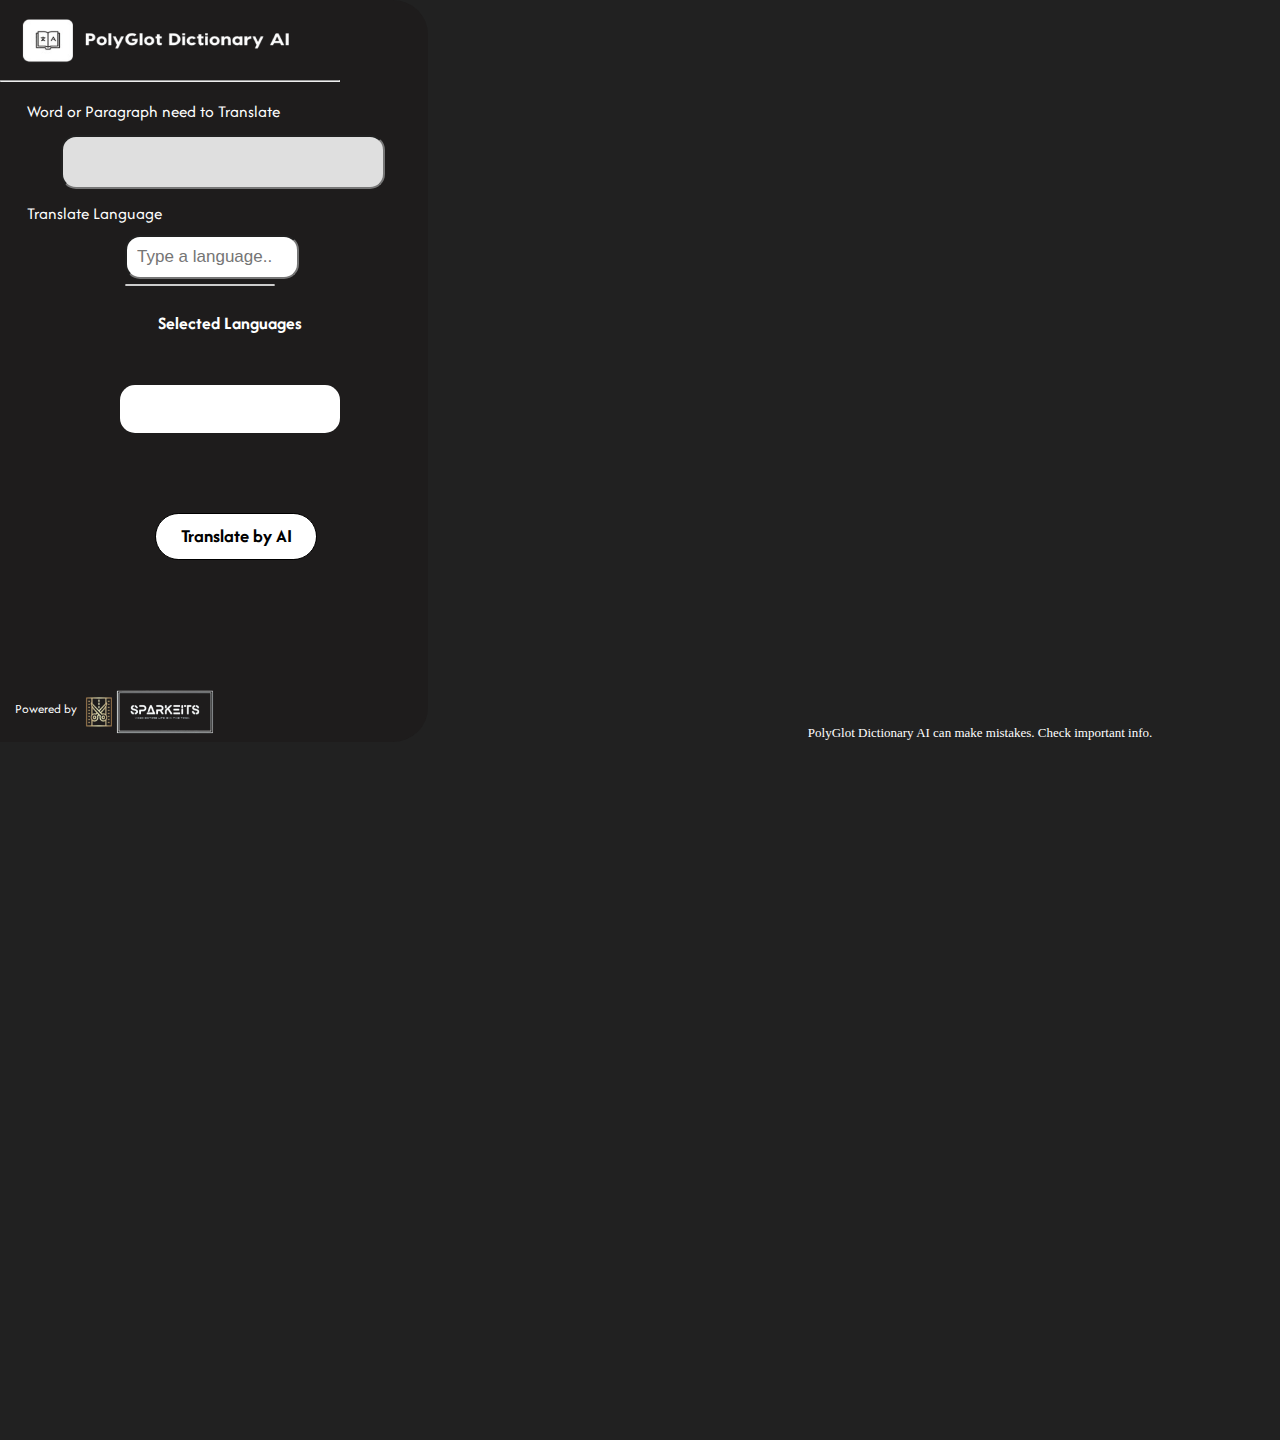
<file: Frontend/home.html>
<!DOCTYPE html>
<html lang="en">
<head>

    <!-- Metadata and Page Title -->
    <meta charset="UTF-8">
    <meta name="viewport" content="width=device-width, initial-scale=1.0">
    <title>PolyGlot Dictionary AI</title>

    <!-- Link to CSS Stylesheet -->
    <link href="styles.css" rel="stylesheet" as="style" >
    
  
    

</head>

<body>

  <div class="container">

    <div class="leftside">
      <div class="leftcontent">

        <img  class="logo"  src="src/logo.png" alt="images" >
      <hr class="line">
      <span class="text1">Word or Paragraph need to Translate</span>
  
      <input type="text" class="textbox1">

      <span class="text2">Translate Language</span>

      <div class="input-wrapper">
  
        <input type="text" id="languageInput" placeholder="Type a language.." autocomplete="off">
            
        <ul id="suggestionList" class="suggestions"></ul>
      </div>

      <h3 class="text3">Selected Languages</h3>

      <div id="selectedLanguageBox" class="result-box" >
        <span id="selectedLanguage"></span>
      </div>

      <div class="outer">
        <div class="button">
          <div class="text">Translate by AI</div>
        </div>
      </div>


       <span class="powerby">Powered by </span>

      <img  class="footer"  src="src/sparkeits.png" alt="images" >
    
    </div>
    </div>


      <div class="rightside">
        <div class="rightcontent">

        <div class="profile"><img src="src/profile.png" alt="images" class="profile"></div>

        <div class="dis"><span >PolyGlot Dictionary AI can make mistakes. Check important info.</span></div>

      </div>
      </div>
     

      </div>
     

    



        <script src="scripts.js" ></script>

        

</body>

</html>
</file>
<file: Frontend/styles.css>
@import url(https://fonts.googleapis.com/css?family=Afacad&display=swap);

* {
    margin: 0px;
    padding: 0px;

  }

  body {
    width: 100%;
    height: 1440px;
    overflow: hidden;
    background-color:#212121 ;
    -webkit-user-select: none; /* Safari */
  -ms-user-select: none; /* IE 10 and IE 11 */
  user-select: none; /* Standard syntax */
  }
  
  input:focus {
  
    outline: none;
  
  }

  .container{
    display: flex;
  overflow:hidden;
}
  
  .leftside{

    background: #1e1c1c;
    width: 504px;
    height: 742px;
    display: flex;
    border-top-right-radius: 35px;
    border-bottom-right-radius: 35px;
    overflow: hidden;
    
  }


.rightside{
  background: #212121;
  width: 1004px;
  height: 742px;
    display: flex;
    overflow: hidden;
}

.leftcontent{
  display: block;
  overflow: hidden;

}
  .logo{

    padding-top: 10px;
    padding-left: 10px;
    padding-bottom: 5px;
    width: 290px;
    height: 65px;
    display: block;

  }

.line{
  background-color: #fff;
  display: block;
  padding-left: 20px;
}

.text1{
  width: 373px;
  color: rgba(255,255,255,1);
  position: absolute;
  top: 100px;
  left: 27px;
  font-family: Afacad;
  font-weight: Medium;
  font-size: 17px;
  opacity: 1;
  text-align: left;
}


.textbox1{
  width: 320px;
height: 50px;
background: rgba(223,223,223,1);
opacity: 1;
position: absolute;
top: 135px;
left: 61px;
font-size:xx-large;
border-top-left-radius: 15px;
border-top-right-radius: 15px;
border-bottom-left-radius: 15px;
border-bottom-right-radius: 15px;
overflow: hidden;

}


.text2{
  width: 100px;
color: rgba(255,255,255,1);
position:relative;
top: 120px;
left: 27px;
font-family: Afacad;
font-weight: Medium;
font-size: 17px;
opacity: 1;

}


.input-wrapper {
position: relative;
width: 150px;
top: 130px;
left: 110px;
padding-left: 15px;
cursor: auto;

}


#languageInput {
width: 100%;
padding: 10px;
border-radius: 15px;
font-size: 17px;

}

.suggestions {
  list-style-type:none;
  padding: 0;
  margin: 5px 0;
  border: 1px solid #ccc;
  border-radius: 5px;
  max-height: 150px;
  overflow: auto;
  background-color: #fff;
 

  }
  
  .suggestions li {
  padding:9px;
  

  }
  
  .suggestions li:hover {
  background-color: #c2c2c2;
  }
  

  
  .text3{
  width: 163px;
  color: rgb(255, 255, 255);
  position: relative;
  top: 150px;
  left: 158px;
  font-family: Afacad;
  font-size: 18px;
  opacity: 1;
  
  }
  
  .result-box {
  margin-top: 200px;
  margin-left: 120px;
  padding: 10px;
  width: 200px;
  height: 28px;
  border-radius: 15px;
  background-color: #fff;
 
  
  } 
  
  #selectedLanguage {
  font-size: 25px;
  padding-left: 60px;
  color: #000000;
  font-weight: bold;
  }
  
  

  .powerby{
    width: 163px;
    color: rgba(255,255,255,1);
    position: absolute;
    top: 700px;
    left: 15px;
    font-family: Afacad;
    font-weight: Medium;
    font-size: 13px;
    opacity: 1;
    text-align: left;
    }

    
.footer{

  width: 200px;
  height: 130px;
  background-repeat: no-repeat;
  background-position: center center;
  background-size: cover;
  opacity: 1;
  position: absolute;
  top: 650px;
  left: 50px;
  overflow: hidden;
  }


  .rightcontent{
    display: block;
  }

  .profile{
    width: 50px;
    height: 50px;
    padding-left: 470px;
    padding-top: 5px;
    }
    
  .dis{
    padding-top: 670px;
    font-size: small;
    color: #fff;
    padding-left: 380px;
  }
    
.outer{
  padding-left: 155px;
  padding-top: 80px;
}
  
.button {
  border: 1px solid black;
  border-radius: 35px;
  width: 160px;
  height: 45px;
  display: block;
  background: linear-gradient(to right, black 50%, white 50%);
  background-size: 200% 100%;
  background-position: right bottom;
  transition: all .3s ease-out;
}

.button:hover {
  background-position: left bottom;
}

.text {
  text-align: center;
  font-size: 19px;
  line-height: 30px; 
  color: black;
  transition: all .1s ease-out;
  padding-top: 6.5px;
  display: block;
  font-weight: bold;
  font-family: Afacad;
}

.text:hover {
  color: white;  
}
</file>
